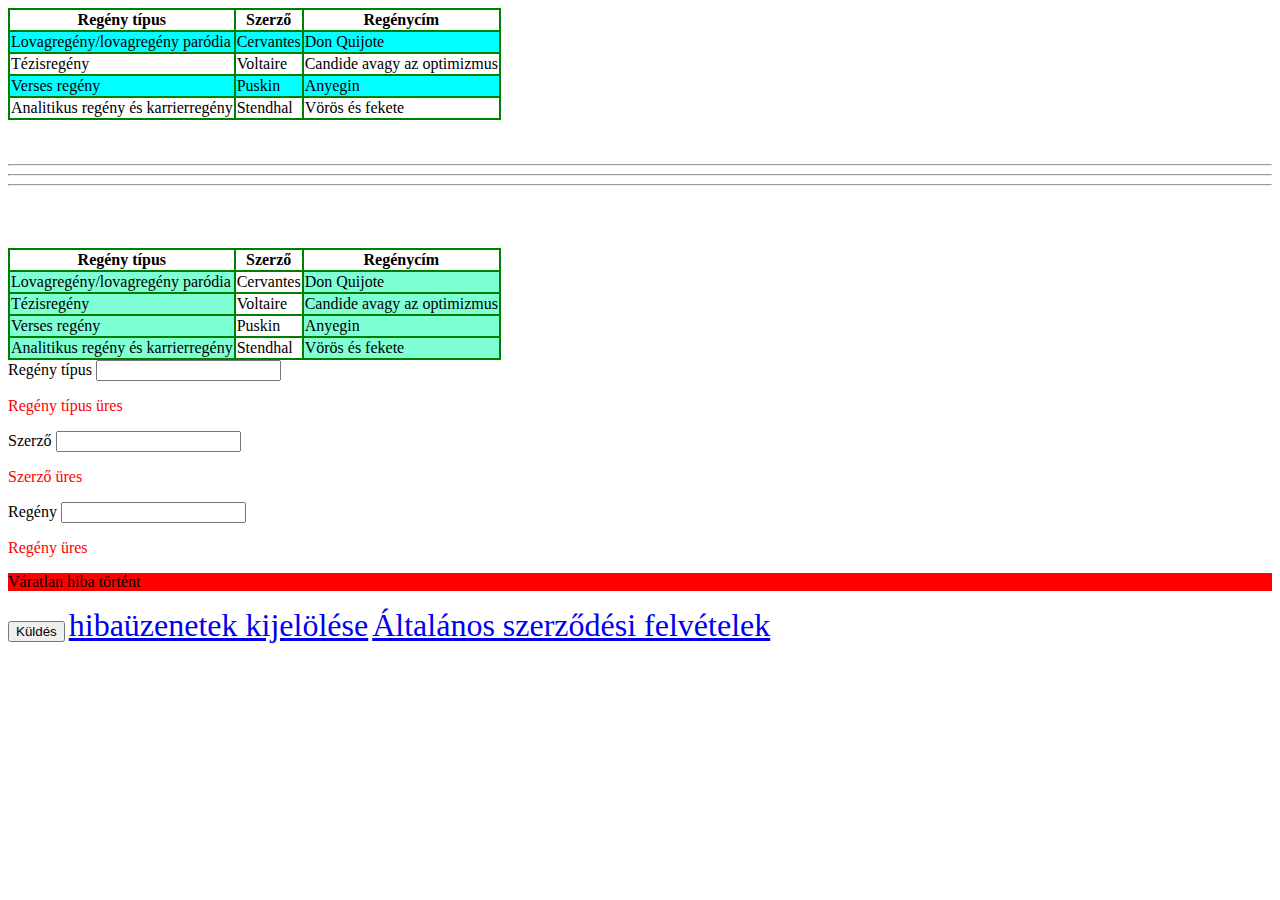
<file: gyak3/index.html>
<!DOCTYPE html>
<html lang="en">
<head>
    <meta charset="UTF-8">
    <meta name="viewport" content="width=device-width, initial-scale=1.0">
    <title>Regények</title>
    <link rel="stylesheet" href="style.css">
</head>
<body>
    <table id="soros">
        <thead>
            <tr>
                <th>Regény típus</th>
                <th>Szerző</th>
                <th>Regénycím</th>
            </tr>
        </thead>
        <tbody>
            <tr>
                <td>Lovagregény/lovagregény paródia</td>
                <td>Cervantes</td>
                <td>Don Quijote</td>
            </tr>
            <tr>
                <td>Tézisregény</td>
                <td>Voltaire</td>
                <td>Candide avagy az optimizmus</td>
            </tr>
            <tr>
                <td>Verses regény</td>
                <td>Puskin</td>
                <td>Anyegin</td>
            </tr>
            <tr>
                <td>Analitikus regény és karrierregény</td>
                <td>Stendhal</td>
                <td>Vörös és fekete</td>
            </tr>
        </tbody>
    </table>
    <br>
    <br>
    <hr/>
    <hr/>
    <hr/>
    <br>
    <br>
    <br>

    <table id="oszlopos">
        <thead>
            <tr>
                <th>Regény típus</th>
                <th>Szerző</th>
                <th>Regénycím</th>
            </tr>
        </thead>
        <tbody>
            <tr>
                <td>Lovagregény/lovagregény paródia</td>
                <td>Cervantes</td>
                <td>Don Quijote</td>
            </tr>
            <tr>
                <td>Tézisregény</td>
                <td>Voltaire</td>
                <td>Candide avagy az optimizmus</td>
            </tr>
            <tr>
                <td>Verses regény</td>
                <td>Puskin</td>
                <td>Anyegin</td>
            </tr>
            <tr>
                <td>Analitikus regény és karrierregény</td>
                <td>Stendhal</td>
                <td>Vörös és fekete</td>
            </tr>
        </tbody>
    </table>

    <form class="gyakorlas">
        <div>
            <label for="regenytipus">Regény típus</label>
            <input id="regenytipus">
            <p class="error">Regény típus üres</p>
        </div>
        <div>
            <label for="regenyszerzo">Szerző</label>
            <input id="regenyszerzo">
            <p class="error">Szerző üres</p>
        </div>
        <div>
            <label for="regeny">Regény</label>
            <input id="regeny">
            <p class="error">Regény üres</p>
        </div>
        <p class="error"> Váratlan hiba történt</p>
        <button>Küldés</button>
        <a href="#">hibaüzenetek kijelölése</a>
        <a href="aszf.html">Általános szerződési felvételek</a>
    </form>
</body>
</html>
</file>
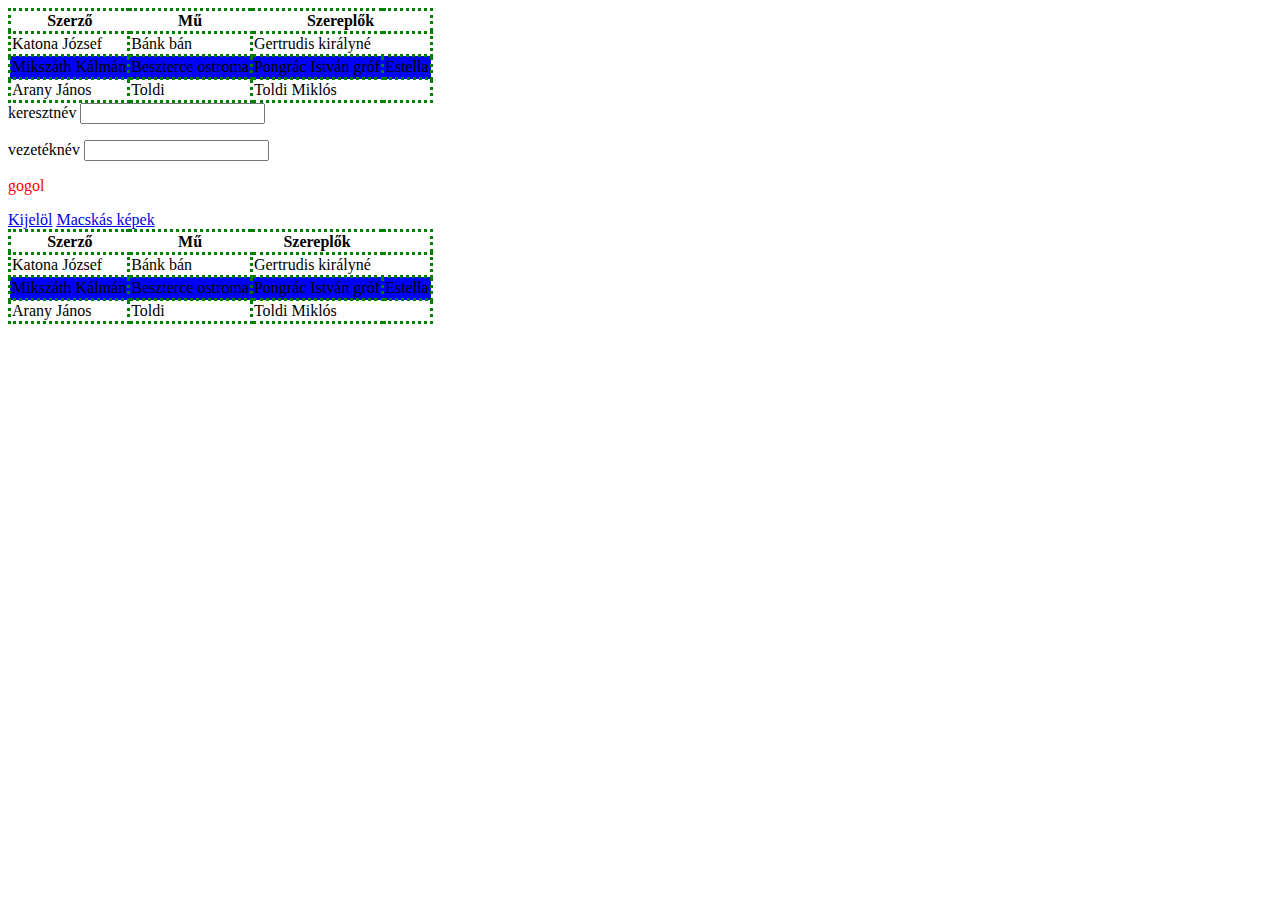
<file: gyak4/index.html>
<!DOCTYPE html>
<html lang="en">
<head>
    <meta charset="UTF-8">
    <meta name="viewport" content="width=device-width, initial-scale=1.0">
    <link rel="stylesheet" href="style.css">
    <title>Document</title>
</head>
<body>
    <table>
    <thead>
        <tr>
            <th>Szerző</th>
            <th>Mű</th>
            <th colspan="2">Szereplők</th>
        </tr>
    </thead>
    <tbody>
        <tr>
            <td>Katona József</td>
            <td>Bánk bán</td>
            <td colspan="2">Gertrudis királyné</td>
        </tr>
        <tr>
            <td>Mikszáth Kálmán</td>
            <td>Beszterce ostroma</td>
            <td>Pongrác István gróf</td>
            <td>Estella</td>
        </tr>
        <tr>
            <td>Arany János</td>
            <td>Toldi</td>
            <td colspan="2">Toldi Miklós</td>
        </tr>
    </tbody>
</table>

<div id="dolgozat">
    <div>
        <label for="keresztnev">keresztnév</label>
        <input id="keresztnev">
        <p class="error"></p>
    </div>
    <div>
        <label for="vezeteknev">vezetéknév</label>
        <input id="vezeteknev">
        <p class="error"></p>
    </div>
    <p class="error">gogol</p>
    <a href="#">Kijelöl</a>
    <a href="cica.html">Macskás képek</a>
</div>
<script src="script.js"></script>
</body>
</html>
</file>
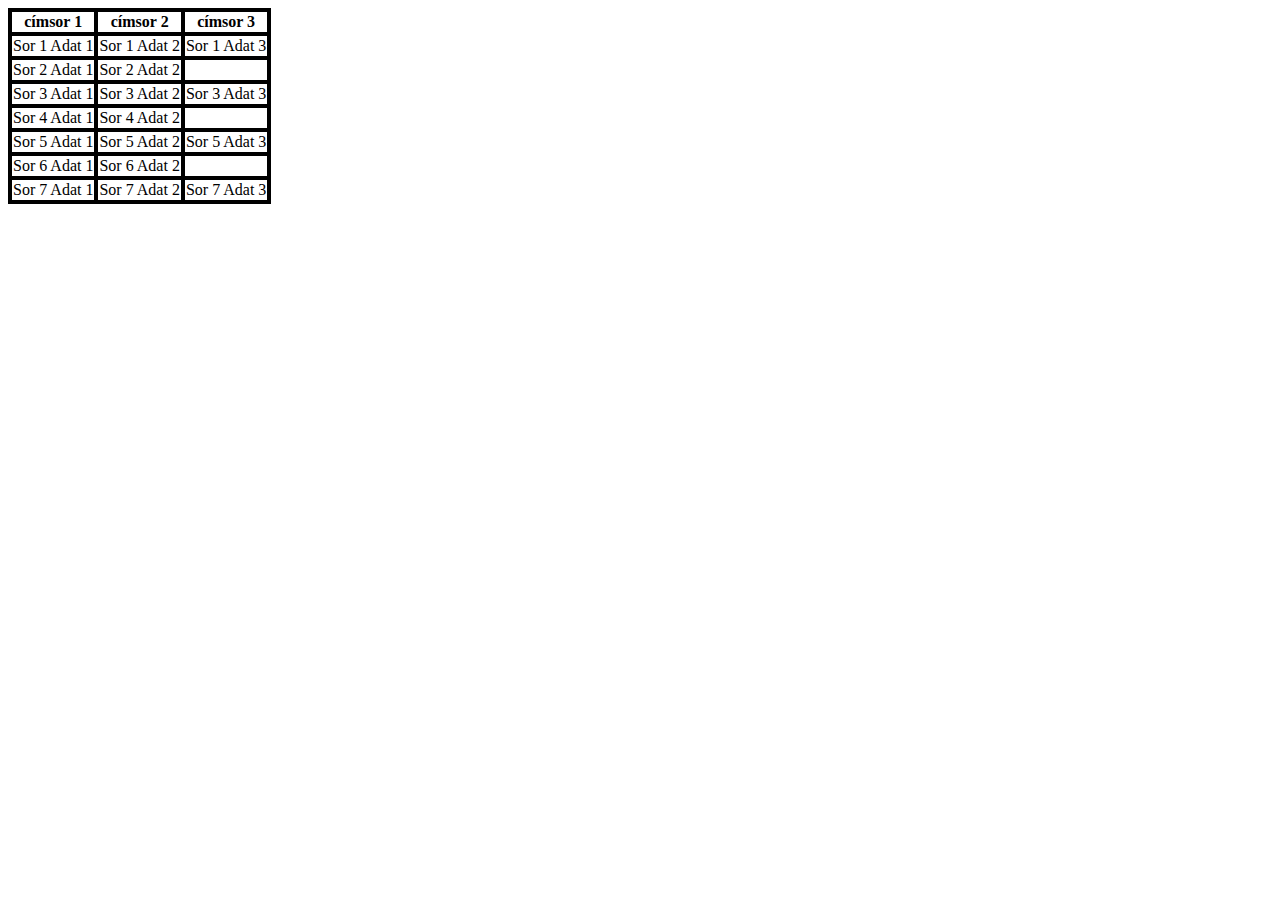
<file: gyakorlas/index.html>
<!DOCTYPE html>
<html lang="hu">

<head>
    <meta charset="UTF-8">
    <meta name="viewport" content="width=device-width, initial-scale=1.0">
    <title>Gyakorlás - Felfedezések</title>
    <link rel="stylesheet" href="style.css">
</head>

<body>

    <table>
        <thead>
            <tr>
                <th>címsor 1</th>
                <th>címsor 2</th>
                <th>címsor 3</th> 
            </tr>
        </thead>
        <tbody>
            <tr>
                <td>Sor 1 Adat 1</td> 
                <td>Sor 1 Adat 2</td> 
                <td>Sor 1 Adat 3</td> 
            </tr>
            <tr>
                <td>Sor 2 Adat 1</td>
                <td>Sor 2 Adat 2</td>
            </tr>

            <tr>
                <td >Sor 3 Adat 1</td>
                <td>Sor 3 Adat 2</td>
                <td>Sor 3 Adat 3</td>
            </tr>
            <tr>
                <td>Sor 4 Adat 1</td>
                <td>Sor 4 Adat 2</td>
            </tr>

            <tr>
                <td >Sor 5 Adat 1</td>
                <td>Sor 5 Adat 2</td>
                <td>Sor 5 Adat 3</td>
            </tr>
            <tr>
                <td>Sor 6 Adat 1</td>
                <td>Sor 6 Adat 2</td>
            </tr>

            <tr>
                <td>Sor 7 Adat 1</td>
                <td>Sor 7 Adat 2</td>
                <td>Sor 7 Adat 3</td>
            </tr>
        </tbody>
    </table>

    <script src="./script.js"></script>
</body>

</html>
</file>
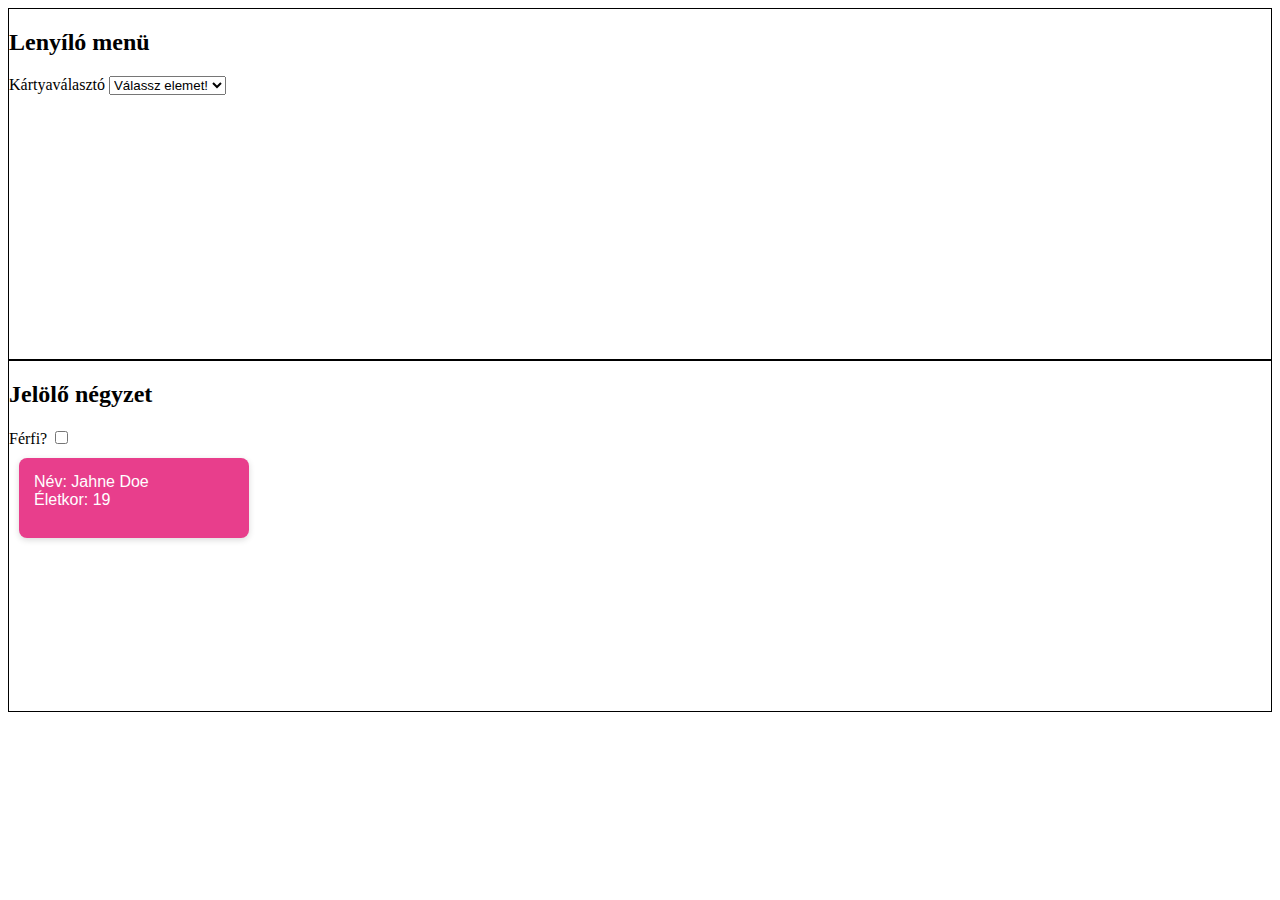
<file: kitero/index.html>
<!DOCTYPE html>
<html lang="en">
<head>
    <meta charset="UTF-8">
    <meta name="viewport" content="width=device-width, initial-scale=1.0">
    <title>Document</title>
    <!-- #region ############## Stilusok ################# -->
    <style>
        .section{
            height: 350px;
            border: 1px solid rgb(0, 0, 0);
        }

        .hide{
            display: none;
        }
        .card {
            width: 200px;
            height: 50px;
            padding: 15px;
            margin: 10px;
            border-radius: 8px;
            box-shadow: 0 2px 6px rgba(0,0,0,0.15);
            font-family: Arial, sans-serif;
            color: white;
        }

        #ferfi {
            background-color: #007bff; /* blue */
        }

        #no {
            background-color: #e83e8c; /* pink */
        }

        #egyeb{
            background-color: rgb(100, 100, 62);
        }
    </style>
    <!-- #endregion -->
</head>
<body>
    
    <!-- #region ############## Lenyilo elem ################# -->
    <div class="section">
        <h2>Lenyíló menü</h2>
        <label for="htmldropdown">Kártyaválasztó</label>
        <select id="htmldropdown">
            <option value="">Válassz elemet!</option>
            <option value="ferfi">Férfi</option>
            <option value="no">Nő</option>
            <option value="egyeb">Egyéb</option>
        </select>
        <div id="ferfi" class="card hide">
            <div>Név: John Doe</div>
            <div>Életkor: 17</div>
        </div>
        <div id="no" class="card hide">
            <div>Név: Jahne Doe</div>
            <div>Életkor: 19</div>
        </div>
    </div>
    <!-- #endregion -->
    
    <!-- #region ############## Jelolo negyzet ################# -->
    <div class="section">
        <h2>Jelölő négyzet</h2>
        <label for="htmlcheckbox">Férfi?</label>
        <input type="checkbox" id="htmlcheckbox" />
        <div id="ferfi" class="card hide">
            <div>Név: John Doe</div>
            <div>Életkor: 17</div>
        </div>
        <div id="no" class="card hide">
            <div>Név: Jahne Doe</div>
            <div>Életkor: 19</div>
        </div>
    </div>
    <!-- #endregion -->
    <script src="kitero.js"></script>
</body>
</html>
</file>
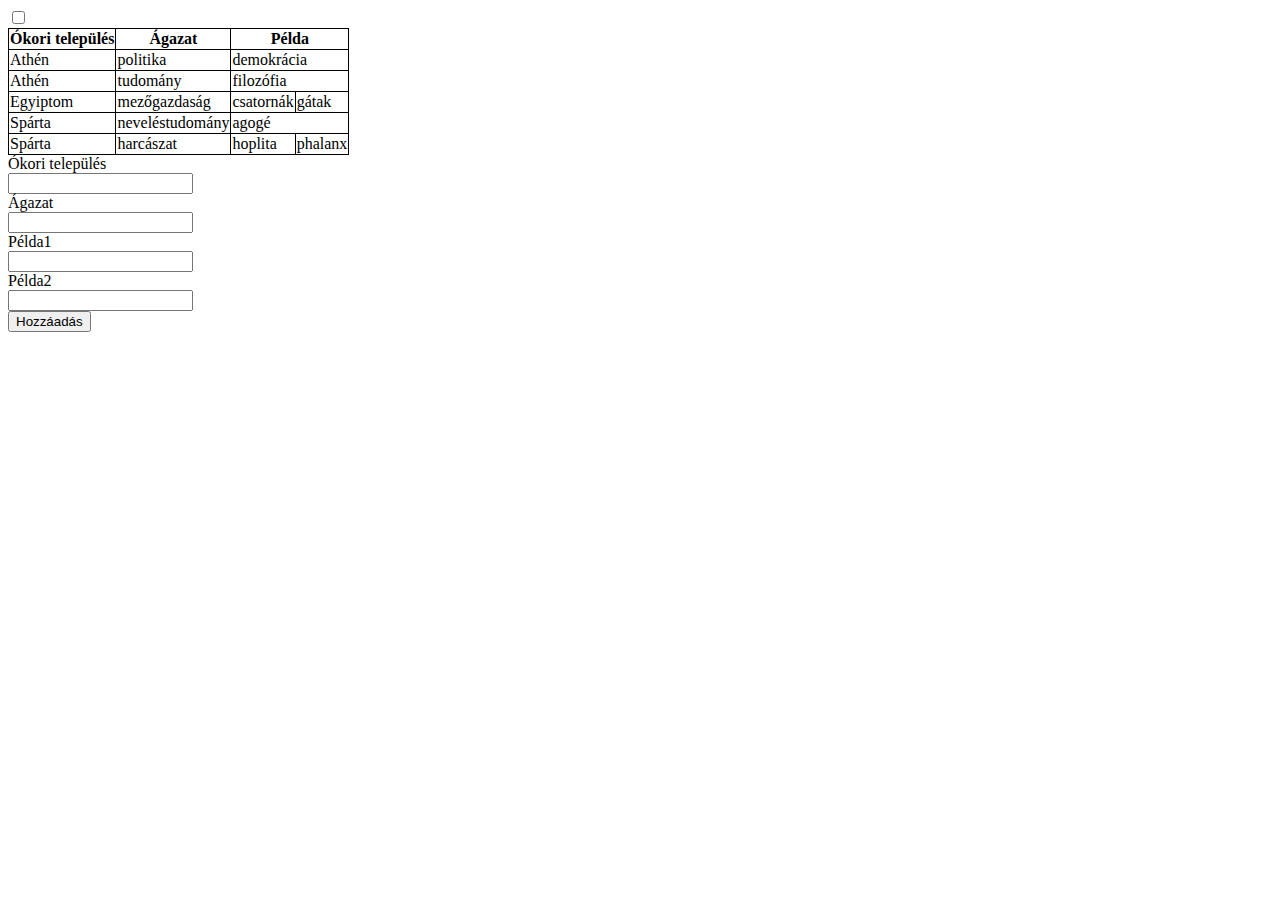
<file: Mintadoga/index.html>
<!DOCTYPE html>
<html lang="en">
<head>
    <meta charset="UTF-8">
    <meta name="viewport" content="width=device-width, initial-scale=1.0">
    <title>Ókor Tudomány</title>
    <style>
        table,tr,td,th{
            border: 1px solid black;
            border-collapse: collapse;
            padding: 1px;
        }
      
       .hide{
            display:none;
        }
        .error{
            color: red;
            font-weight: bold;
        }
    </style>
</head>
<body id="htmlbody">

    <label for="tableselector"></label>
    <input type="checkbox" id="tableselector">
<!-- #region ############## tablazat ################# -->
<div id="htmlsection" class="hide">
    <table>
        <thead>
            <tr>
                <th>Ókori település</th>
                <th>Ágazat</th>
                <th colspan="2">Példa</th>
            </tr>
        </thead>
        <tbody id="tbodi">
            <tr>
                <td>Athén</td>
                <td>politika</td>
                <td colspan="2">demokrácia</td>
            </tr>
            <tr>
                <td>Athén</td>
                <td>tudomány</td>
                <td colspan="2">filozófia</td>
            </tr>
            <tr>
                <td>Egyiptom</td>
                <td>mezőgazdaság</td>
                <td>csatornák</td>
                <td>gátak</td>
            </tr>
            <tr>
                <td>Spárta</td>
                <td>neveléstudomány</td>
                <td colspan="2">agogé</td>
            </tr>
            <tr>
                <td>Spárta</td>
                <td>harcászat</td>
                <td>hoplita</td>
                <td>phalanx</td>
            </tr>
        </tbody>
    </table>
    <!-- #endregion -->
    <!-- #region ############## form ################# -->
    <form id="htmlform">
        <div>
            <label for="elso">Ókori település</label><br>
            <input type="text" id="elso" name="pelda">
            <span class="error"></span>
        </div>
        <div>
            <label for="masodik">Ágazat</label><br>
            <input type="text" id="masodik" name="agazat">
            <span class="error"></span>
        </div>
        <div>
            <label for="harmadik">Példa1</label><br>
            <input type="text" id="harmadik" name="pelda1">
            <span class="error"></span>
        </div>
        <div>
            <label for="negyedik">Példa2</label><br>
            <input type="text" id="negyedik" name="pelda2">
            <span class="error"></span>
        </div>
        <button>Hozzáadás</button>
    </form>
    <!-- #endregion -->
</div>
</body>
<script src="index.js"></script>
</html>
</file>
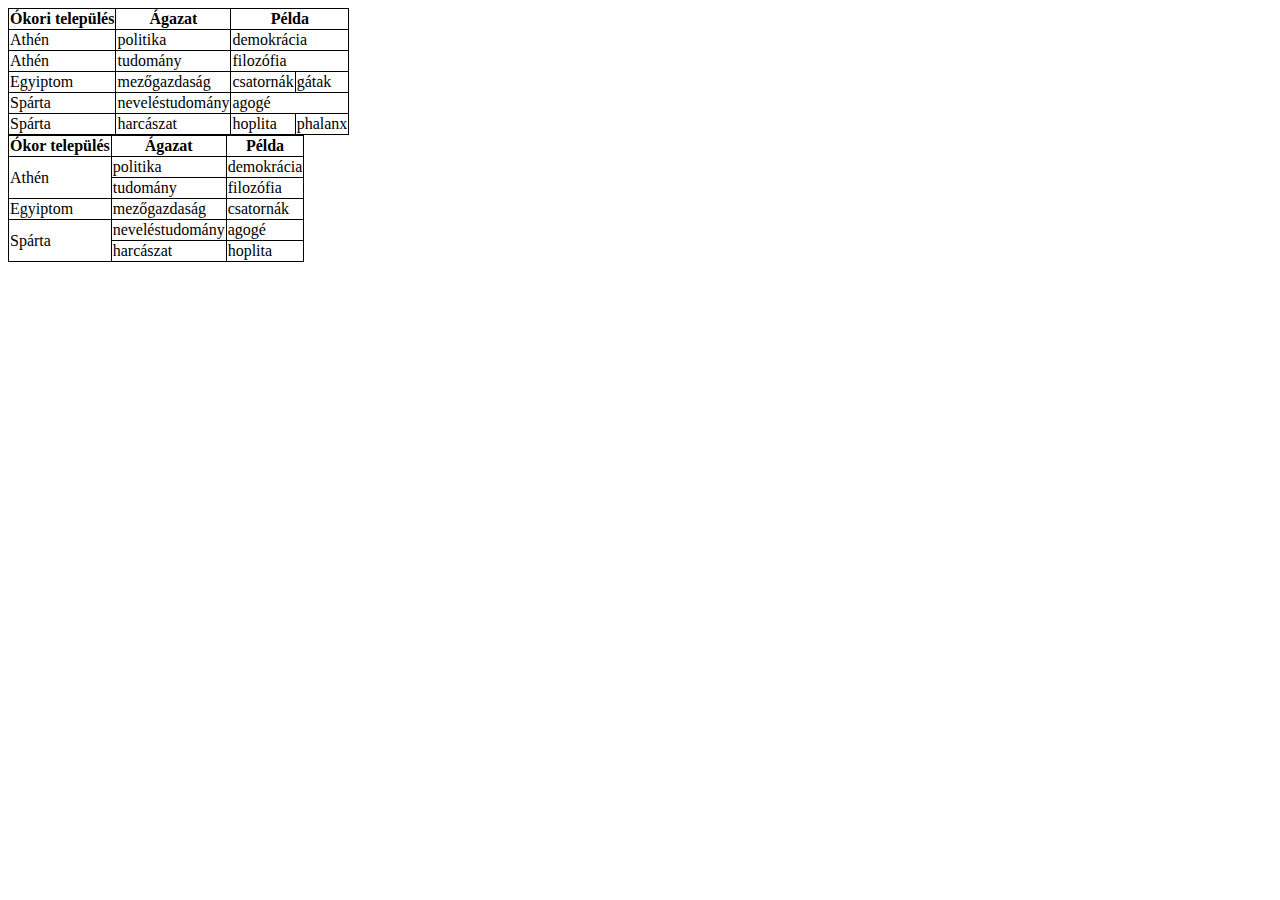
<file: mintadoga2/index.html>
<!DOCTYPE html>
<html lang="en">
<head>
    <meta charset="UTF-8">
    <meta name="viewport" content="width=device-width, initial-scale=1.0">
    <title>Ókor Tudomány</title>
    <style>
        table,tr,td,th{
            border: 1px solid black;
            border-collapse: collapse;
            padding: 1px;
        }
      
       .hide{
            display:none;
        }

        .error{
            color: red;
            font-weight: bold;
        }
    </style>
</head>
<body>
    <table>
        <thead>
            <tr>
                <th>Ókori település</th>
                <th>Ágazat</th>
                <th colspan="2">Példa</th>
            </tr>
        </thead>
        <tbody>
            <tr>
                <td>Athén</td>
                <td>politika</td>
                <td colspan="2">demokrácia</td>
            </tr>
            <tr>
                <td>Athén</td>
                <td>tudomány</td>
                <td colspan="2">filozófia</td>
            </tr>
            <tr>
                <td>Egyiptom</td>
                <td>mezőgazdaság</td>
                <td>csatornák</td>
                <td>gátak</td>
            </tr>
            <tr>
                <td>Spárta</td>
                <td>neveléstudomány</td>
                <td colspan="2">agogé</td>
            </tr>
            <tr>
                <td>Spárta</td>
                <td>harcászat</td>
                <td>hoplita</td>
                <td>phalanx</td>
            </tr>
        </tbody>
    </table>
<script src="functions.js"></script>
<script src="index.js"></script>
</body>
</html>
</file>
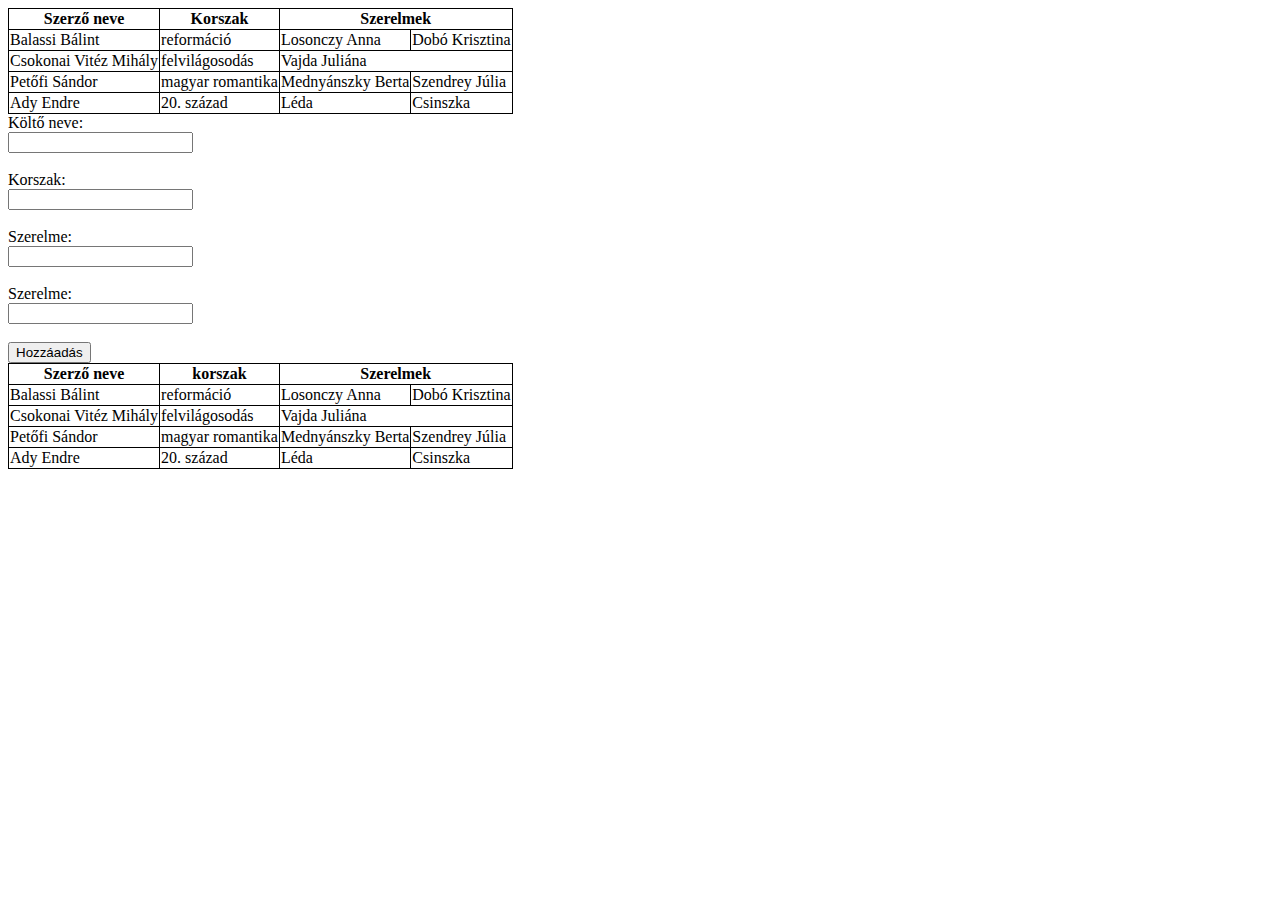
<file: table_col/index.html>
<!DOCTYPE html>
<html lang="en">
<head>
    <title>Table</title>
    <link rel="stylesheet" href="style.css">
</head>
<body>
    <table>
            <thead>
                <tr>
                    <th>Szerző neve</th>
                    <th>Korszak</th>
                    <th colspan="2">Szerelmek</th>
                </tr>
            </thead>
            <tbody>
                <tr>
                    <td>Balassi Bálint</td>
                    <td>reformáció</td>
                    <td>Losonczy Anna</td>
                    <td>Dobó Krisztina</td></tr>
                <tr>
                    <td>Csokonai Vitéz Mihály</td>
                    <td>felvilágosodás</td>
                    <td colspan="2">Vajda Juliána</td>
                </tr>
                <tr>
                    <td>Petőfi Sándor</td>
                    <td>magyar romantika</td>
                    <td>Mednyánszky Berta</td>
                    <td>Szendrey Júlia</td>
                </tr>
                <tr>
                    <td>Ady Endre</td>
                    <td>20. század</td>
                    <td>Léda</td>
                    <td>Csinszka</td>
                </tr>
            </tbody>
    </table>
    
    <form id="form">
    <label for="kolto_nev">Költő neve:</label><br>
    <input type="text" id="kolto_nev" name="kolto_nev"><br><br>

    <label for="korszak">Korszak:</label><br>
    <input type="text" id="korszak" name="korszak"><br><br>

    <label for="szerelem1">Szerelme:</label><br>
    <input type="text" id="szerelem1" name="szerelem1"><br><br>

    <label for="szerelem2">Szerelme:</label><br>
    <input type="text" id="szerelem2" name="szerelem2"><br><br>

    <button>Hozzáadás</button>
</form>
<script src="script.js"></script>
</body >
</html>
</file>
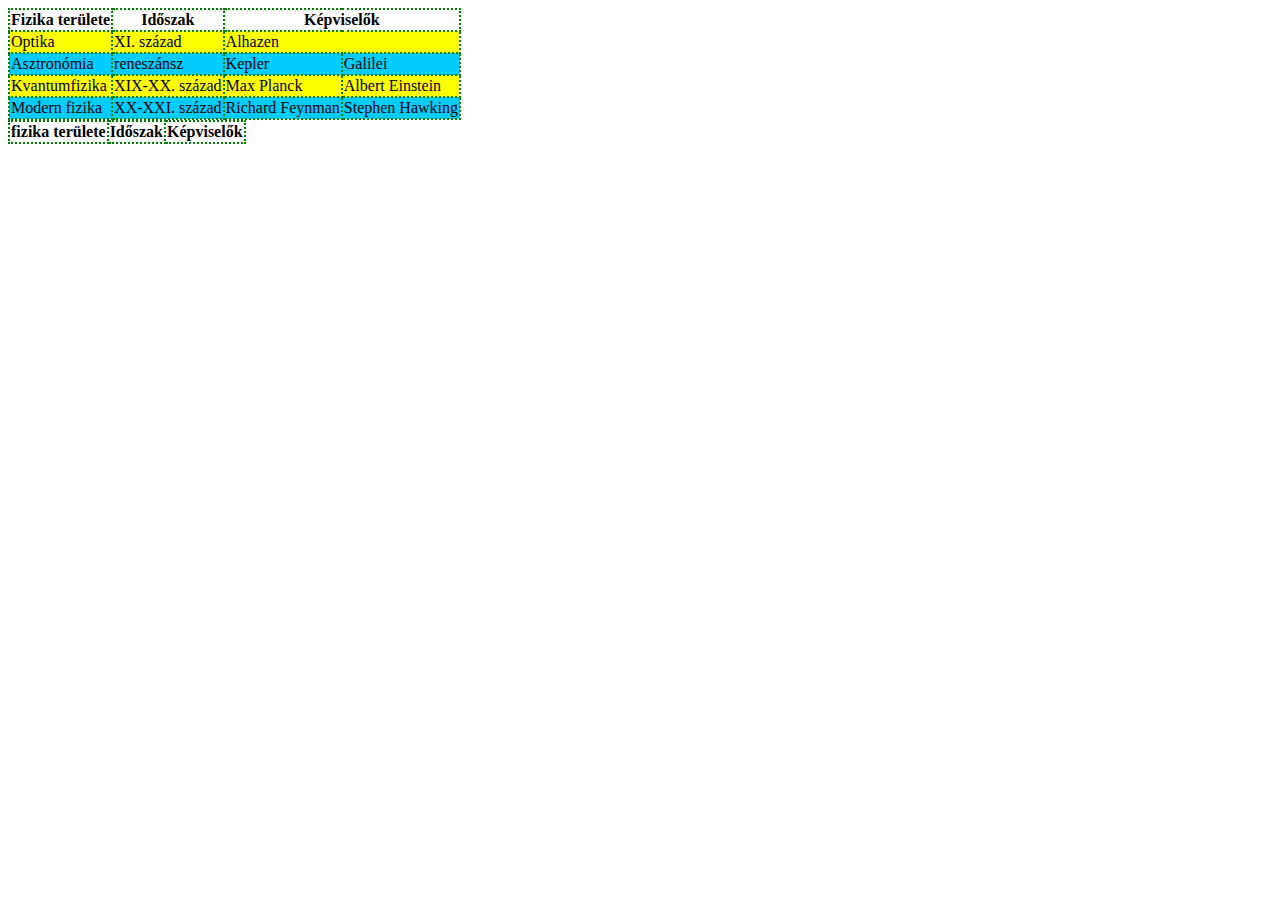
<file: table_col_hf/index.html>
<!DOCTYPE html>
<html lang="en">
<head>
    <title>Fizika</title>
    <link rel="stylesheet" href="style.css">
</head>
<body>
    <table>
            <thead>
                <tr>
                    <th>Fizika területe</th>
                    <th>Időszak</th>
                    <th colspan="2">Képviselők</th>
                </tr>
            </thead>
            <tbody>
                <tr><td>Optika</td><td>XI. század</td><td colspan="2">Alhazen</td></tr>
                <tr><td>Asztronómia</td><td>reneszánsz</td><td>Kepler</td><td>Galilei</td></tr>
                <tr><td>Kvantumfizika</td><td>XIX-XX. század</td><td>Max Planck</td><td>Albert Einstein</td></tr>
                <tr><td>Modern fizika</td><td>XX-XXI. század</td><td>Richard Feynman</td><td>Stephen Hawking</td></tr>
            </tbody>
        </table>
<script src="script.js"></script>
</body>
</html>
</file>
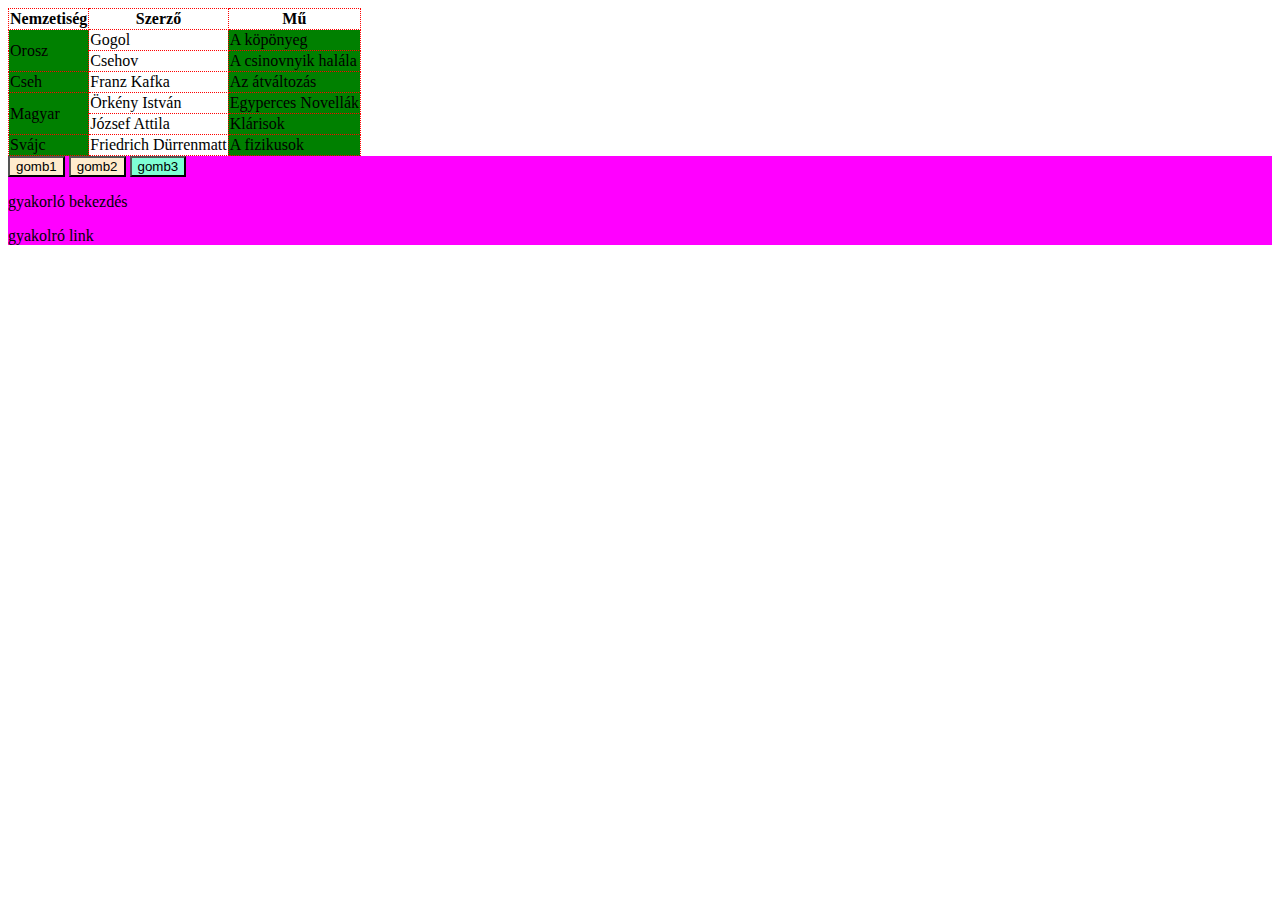
<file: table_row/index.html>
<!DOCTYPE html>
<html>

<head>
    <meta charset="UTF-8">
    <title>Groteszk</title>
    <link rel="stylesheet" href="style.css">
</head>

<body>

    <table>
        <thead>
            <tr>
                <th>Nemzetiség</th>
                <th>Szerző</th>
                <th>Mű</th>
            </tr>
        </thead>
        <tbody>
            <tr>
                <td rowspan="2">Orosz</td>
                <td>Gogol</td>
                <td>A köpönyeg</td>
            </tr>
            <tr>
                <td>Csehov</td>
                <td>A csinovnyik halála</td>
            </tr>
            <tr>
                <td>Cseh</td>
                <td>Franz Kafka</td>
                <td>Az átváltozás</td>
            </tr>
            <tr>
                <td rowspan="2">Magyar</td>
                <td>Örkény István</td>
                <td>Egyperces Novellák</td>
            </tr> 
            <tr>
                <td>József Attila</td>
                <td>Klárisok</td>
            </tr>
            <tr>
                <td>Svájc</td>
                <td>Friedrich Dürrenmatt</td>
                <td>A fizikusok</td>
            </tr>     
        </tbody>
    </table>
    <div id="gyakorlas">
        <button>gomb1</button>
        <button>gomb2</button>
        <button>gomb3</button>


        <p>gyakorló bekezdés</p>
        <a>gyakolró link</a>
    </div>
<script src="kitero.js"></script>
<script src="index.js"></script>
</body>

</html>
</file>
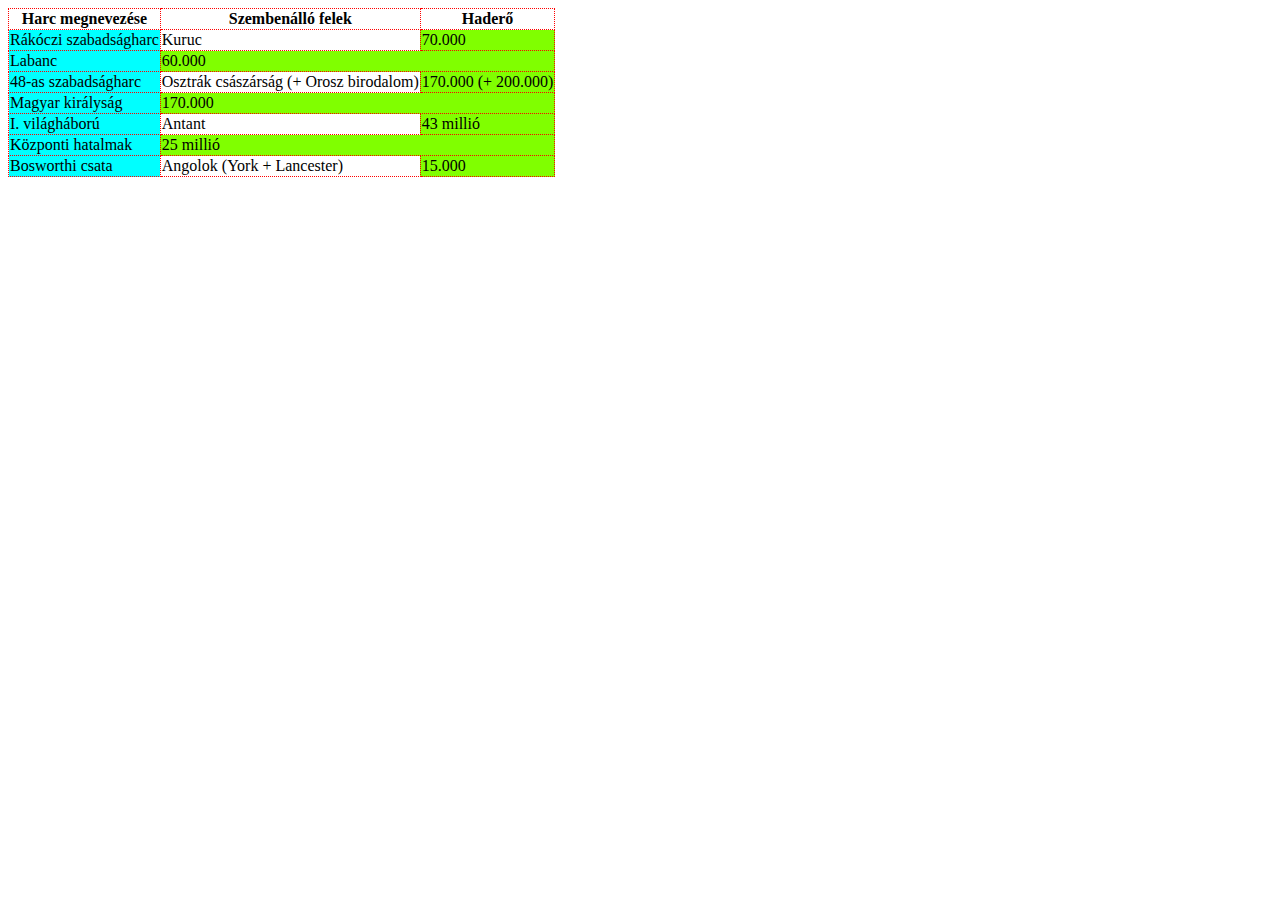
<file: table_row_hf/index.html>
<!DOCTYPE html>
<html>

<head>
    <meta charset="UTF-8">
    <meta name="viewport" content="width=device-width, initial-scale=1.0">
    <title>Harcok</title>
    <link rel="stylesheet" href="style.css">
</head>

<body>

    <table>
        <thead>
            <tr>
                <th>Harc megnevezése</th>
                <th>Szembenálló felek</th>
                <th>Haderő</th>
            </tr>
        </thead>
        <tbody>
            <tr>
                <td>Rákóczi szabadságharc</td>
                <td>Kuruc</td>
                <td>70.000</td>
            </tr>
            <tr>
                <td>Labanc</td>
                <td colspan="2">60.000</td>
            </tr>
            <tr>
                <td>48-as szabadságharc</td>
                <td>Osztrák császárság (+ Orosz birodalom)</td>
                <td>170.000 (+ 200.000)</td>
            </tr>
            <tr>
                <td>Magyar királyság</td>
                <td colspan="2">170.000</td>
            </tr>

            <tr>
                <td>I. világháború</td>
                <td>Antant</td>
                <td>43 millió</td>
            </tr>
            <tr>
                <td>Központi hatalmak</td>
                <td colspan="2">25 millió</td>
            </tr>

            <tr>
                <td>Bosworthi csata</td>
                <td>Angolok (York + Lancester)</td>
                <td>15.000</td>
            </tr>
        </tbody>
    </table>

</body>

</html>
</file>
<file: gyak3/style.css>
/* hack: hogy a hover látszon, mert ha kis betűs marad, akkor mivel a border széttolja az elemeket, 
ezért kimászik a hiperhivatkozás az egér alól  */
a{
    font-size: xx-large; 
}

/* Tábla minden elemére beállítunk szegélyt, és beállítjuk az átlapolódást */

table, tr, td, th {
    border: 2px solid green;
    border-collapse: collapse;
}

/* soros id alatt található táblasorok közül minden másodikra beállítunk 
aqua háttérszínt az nth-child pszeudóosztály segítségével */

#soros tr:nth-last-child(2n){
    background-color: aqua;
}


/* oszlopos id alatt található található táblacellák közül 
beállítünk az utolsóra és hátulról a 3. cellára háttérszínt a 
last-child és az nth-last-child() pszeudóosztály segítségével */

#oszlopos tr td:nth-last-child(3), #oszlopos tr td:last-child{
    background-color: aquamarine;
}

/* A gyakorlas osztállyal rendelkező elem alatt közvetlenül 
elhelyezkedő error osztállyal rendelkező elemekre a > kombinátor 
segítségével beállítunk piros háttérszínt és fehér betüszint */

.gyakorlas > .error{
    background-color: red;
}

/* A + kombinátor segítségével a gyakorlas osztályon belüli 
inputok után közvetlenül  elhelyezkedő bekezdés elemekre, 
amelyek az error osztállyal rendelkeznek  piros betűszínt állítunk */

.gyakorlas input +p.error {
    color: red;
}

/* A has pszeudóosztály és attributum szelektor segítségével 
beállítunk zöld szegélyt azokra a bekezdésekre, amelyek az error 
osztállyal rendelkeznek és az olyan gyakorlas osztállyal rendelkező 
elemen belül van, amelyen belül van egy olyan hiperhivatkozás amely # értékkel 
rendelkezik és fölé viszik az egeret */





/* A has pszeudóosztály és attributum szelektor segítségével beállítunk
zöld szegélyt azokra a div elemekre amelyek közvetlenül egy olyan gyakorlas
osztállyal rendelkező elemen belül van, amelyen belül van egy olyan
hiperhivatkozás amely az aszf.html értékkel rendelkezik és fölé viszik az egeret */
</file>
<file: gyak4/style.css>
table, tr, td{
    border: 3px green dotted;
    border-collapse: collapse;
}

tr:nth-last-child(2n){
    background-color: blue;
}

#dolgozat > .error{
    color: red;
}

#dolgozat:has(a[href="cica.html"]:hover) > div{
    background-color: red;
}
</file>
<file: gyakorlas/style.css>
table, thead, tbody, tr, td, th{
    border-collapse: collapse;
    border: 4px solid black;
    font-style: bold;
}
</file>
<file: table_col/style.css>
table, thead, tbody, tr, td, th{
    border: 1px solid black;
    border-collapse: collapse;
}
</file>
<file: table_col_hf/style.css>
table, thead, tbody, tr, td, th{
    border: 2px dotted green;
    border-collapse: collapse;
}
tbody tr:nth-child(2n){
    background-color: rgb(0, 204, 255);
    color: black;
}
tbody tr:hover{
    color: red;
    font-weight: bold;
}
thead~tbody tr{
    background-color: yellow;
}
</file>
<file: table_row/style.css>
table, tr, td , th, thead{   
    /* Az összes táblázat, sor, cella, fejléc és thead elem köré 
       1px vastag piros pontozott szegélyt rajzol. */
    border: dotted 1px red;

    /* A táblázat szegélyeit összecsúsztatja, hogy ne legyen dupla vonal. */
    border-collapse: collapse;
}

tr td:nth-last-child(3), td:last-child{
    /* A sorok harmadik celláját hátulról számolva, illetve az utolsó cellát
       zöld háttérszínnel színezi. */
    background-color: green;
}

#gyakorlas{
    /* Az id="gyakorlas" elem háttérszíne fukszia lesz. */
    background-color: fuchsia;
}

button:has(+p){
    /* Olyan <button>-t keres, amit közvetlenül egy <p> követ. 
       Ezeknek a gomboknak aquamarine (világoskékeszöld) háttérszínt ad. */
    background-color: aquamarine;
}

button:has(+button){
    /* Olyan <button>-t keres, amit közvetlenül egy másik <button> követ. 
       Ezeknek blanchedalmond (világos bézses) háttérszínt ad. */
    background-color: blanchedalmond;
}

#gyakorlas:has(+a:hover) button{
    /* Ha a #gyakorlas elem után közvetlenül egy <a> link van, 
       és az éppen hover állapotban van, 
       akkor a #gyakorlas-on belüli gomb szövegszíne kékeslila (blueviolet) lesz. */
    color: blueviolet;
}

tr:not(:has(td[rowspan]))+tr:not(:has(td[rowspan])):hover td{
    /* Ha egy olyan <tr> következik, amelyben nincs rowspan attribútumos <td>, 
       és ezt a sort hover állapotban tartjuk,
       akkor annak az összes cellája piros háttérszínt kap. */
    background-color: rgb(255, 0, 0);
}

tr:has(td[rowspan]):hover td{
    /* Ha egy olyan <tr>-t hoverezünk, amely tartalmaz rowspan attribútumos cellát,
       akkor a teljes sor cellái zöld (#00ff4c) színű háttérszínt kapnak. */
    background-color: #00ff4c;
}

tr:has(td[rowspan]):hover +tr td{
    /* Ha egy rowspan-os sor van hover állapotban,
       akkor a közvetlen utána következő sor cellái rózsaszínes-lila (#f776ff) háttérszínt kapnak. */
    background-color: #f776ff;
}

tr:has(td[rowspan]):has(+tr:hover) td{
    /* Ha egy rowspan-os sort követő következő sor van hover állapotban,
       akkor maga a rowspan-os sor kap hotpink háttérszínt. */
    background-color: hotpink;
}

tr:has(td[rowspan]) +tr:hover td{
    /* Ha egy rowspan-os sort követő sor van hover állapotban,
       akkor annak a sornak a cellái világoskékes (#689bc8) háttérszínt kapnak. */
    background-color: rgb(104,155,200);
}
</file>
<file: table_row_hf/style.css>
table, tr, td , th, thead{
    border: dotted 1px red;
    border-collapse: collapse;
}

td:last-child{
    background-color: rgb(128, 255, 0);
}

td:first-child{
    background-color: rgb(0, 255, 255);
}

tr:has(td[colspan]):hover td{
    background-color: rgb(255, 255, 0);
    font-weight: bold;
}

tr:has(td[colspan]):hover +tr td{
    background-color: blue;
}

tr:has(td[colspan]) + tr:hover td {
    background-color: #f776ff;
}

tr:not(:has([colspan])):hover td {
    background-color: rgb(255, 0, 0);
}
</file>
